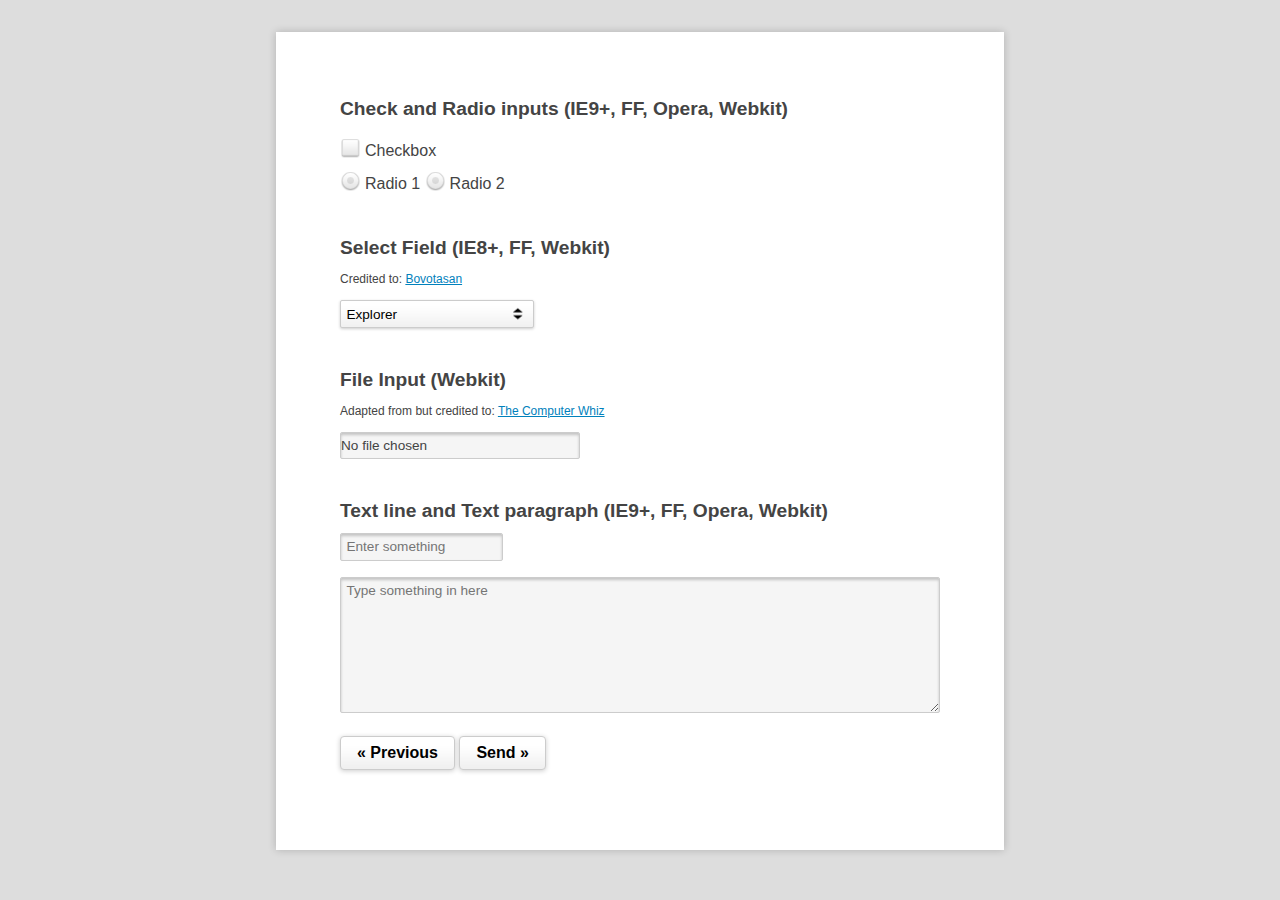
<file: src/main/webapp/templates/one/index.html>
<!DOCTYPE html>
<!--[if IE 7 ]> <html lang="en" class="ie7"> <![endif]-->
<!--[if IE 8 ]> <html lang="en" class="ie8"> <![endif]-->
<!--[if IE 9 ]> <html lang="en" class="ie9"> <![endif]-->
<!--[if (gt IE 9)|!(IE)]><!--> <html lang="zh"> <!--<![endif]-->
<head>
<meta charset="utf-8">
<title>html5和css3表单样式美化插件Demo_jQuery之家-自由分享jQuery、html5、css3的插件库</title>
<link rel="stylesheet" media="screen" href="style.css" />

<!-- This is for mobile devices -->
<meta name="viewport" content="width=device-width; initial-scale=1.0; maximum-scale=1.0;"/>

<!-- This makes HTML5 elements work in IE 6-8 -->
<!--[if lt IE 9]><script src="http://html5shiv.googlecode.com/svn/trunk/html5.js"></script><![endif]-->
</head>

<body>
<h2 id="first">Check and Radio inputs (IE9+, FF, Opera, Webkit)</h2>

<p><input type="checkbox" id="male" /><label for="male">Checkbox</label> <br/>
<input type="radio" name="option" id="female" /><label for="female">Radio 1</label>
<input type="radio" name="option" id="female2" /><label for="female2">Radio 2</label></p>

<h2>Select Field (IE8+, FF, Webkit)</h2>
<p class="small">Credited to: <a href="http://goo.gl/6XpKq" target="_blank">Bovotasan</a></p>
<div class="styled"><select><option>Explorer</option><option>Firefox</option><option>Webkit</option></select></div>

<h2>File Input (Webkit)</h2>
<p class="small">Adapted from but credited to: <a href="http://goo.gl/HXJCo" target="_blank">The Computer Whiz</a></p>
<p><input type="file"></p>

<h2>Text line and Text paragraph (IE9+, FF, Opera, Webkit)</h2>
<p><input type="text" placeholder="Enter something"></p>
<p><textarea placeholder="Type something in here"></textarea>		
<p><input type="button" value="&laquo; Previous"> <input type="submit" value="Send &raquo;"> </p>

</body>
</html>

<!--

(_) | ___ __ ___  __ _| |_ ___  _ __ 
| | |/ / '__/ _ \/ _` | __/ _ \| '__|
| |   <| | |  __/ (_| | || (_) | |   
|_|_|\_\_|  \___|\__,_|\__\___/|_|   
                                  
-->
</file>
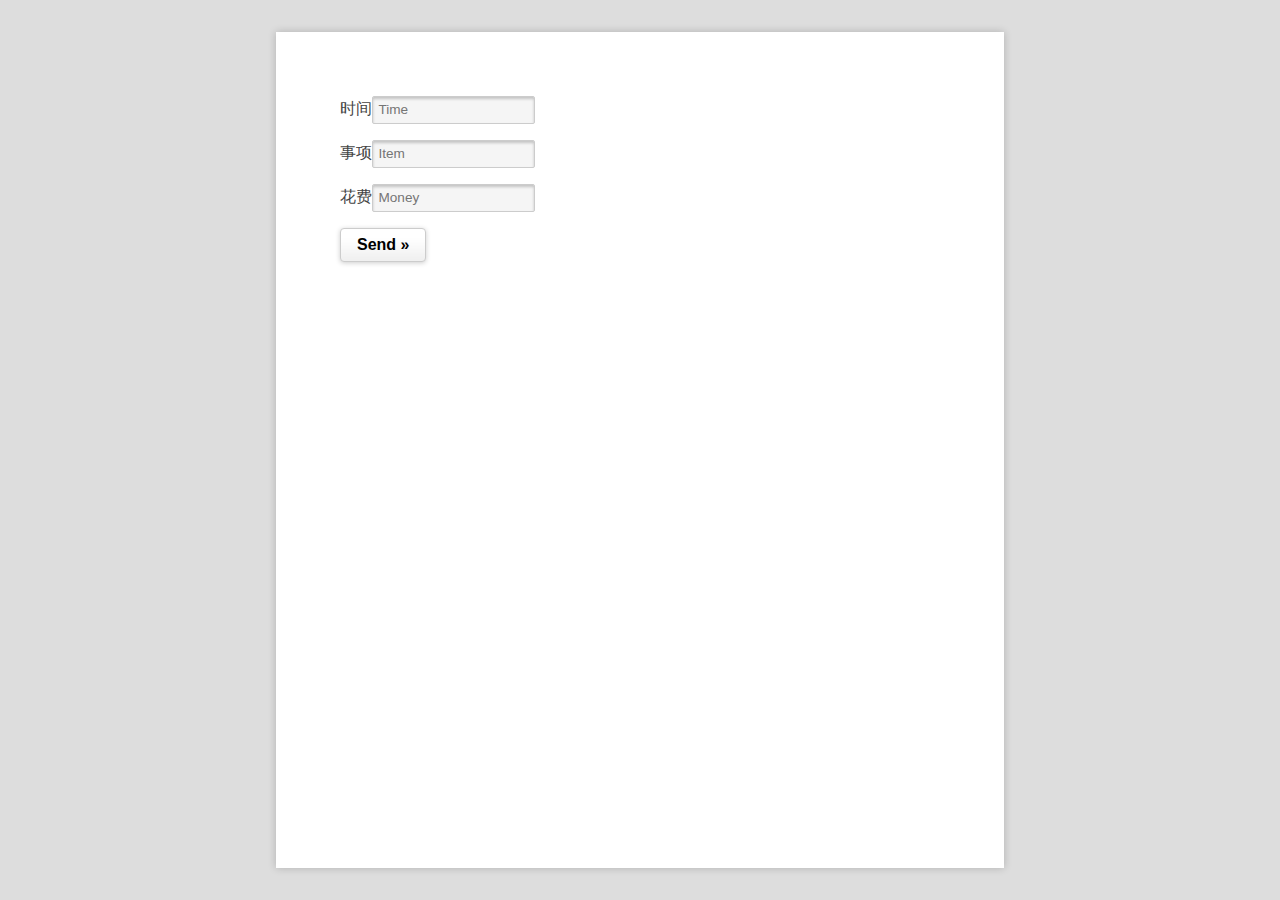
<file: src/main/webapp/pages/accountBook.html>
<html>
<head>
    <meta charset="utf-8">
    <link rel="stylesheet" media="screen" href="style.css" />

    <script src="http://libs.baidu.com/jquery/2.0.0/jquery.min.js"></script>



</head>




<body>
    <form name="form1" method="post" action=""   id="formID" >
        <p> 时间<input type="text" placeholder="Time" name = "time"> </p>
        <p> 事项<input type="text" placeholder="Item" name = "item"> </p>
        <p> 花费<input type="text" placeholder="Money" name = "money"> </p>
        <input id = "tijiao" type="button" value="Send &raquo;"> </p>
    </form>

    <div id = "placeholder">

    </div>

    <script>
        $.ajax(
            {
                type: 'GET',
                url: '/practice/queryAccount',
                success : function (data) {

                    var a ='';

                    var result = JSON.parse(data);
                    a += "<ul>";
                    result.forEach(function(v){
                        a += "<li>" + v.money + "</li>";
                    });
                    a +="</ul>";

                    $('#placeholder').html(a);
                }

            }
        );

        $.fn.serializeObject = function(){
            var o = {};
            var a = this.serializeArray();
            $.each(a, function() {
                if (o[this.name] !== undefined) {
                    if (!o[this.name].push) {
                        o[this.name] = [o[this.name]];
                    }
                    o[this.name].push(this.value || '');
                } else {
                    o[this.name] = this.value || '';
                }
            });
            return o;
        }

        $('#tijiao').click(function(){

            $.ajax(
                {
                    type: 'POST',
                    url: '/practice/input',
                    data : JSON.stringify($('#formID').serializeObject()),
                    contentType : 'application/json',
                    success : function (data) {
                        alert (data);
                    }

                }
            );

        });


    </script>


</body>
</html>
</file>
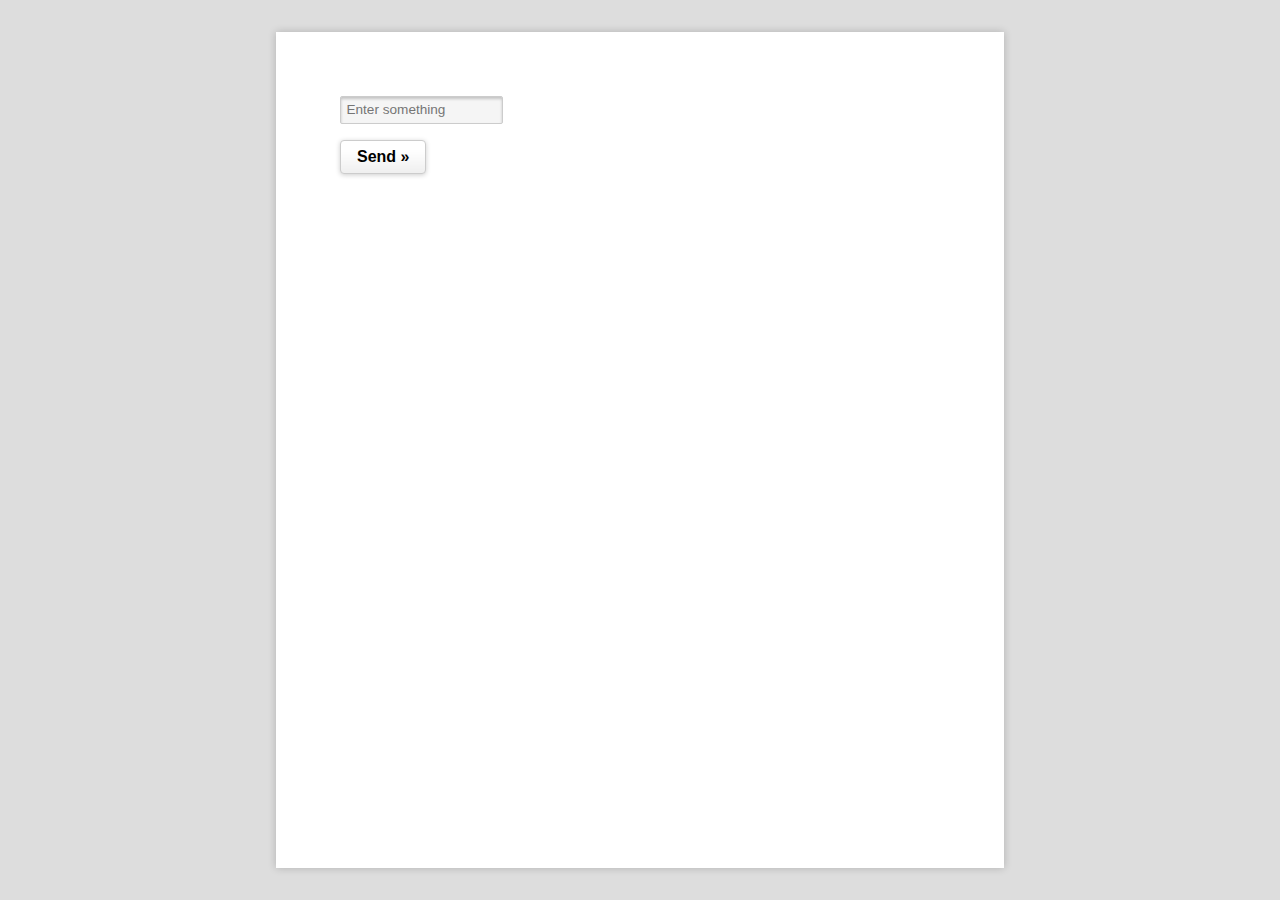
<file: src/main/webapp/pages/basicInput.html>
<html>



<head>
    <meta charset="utf-8">
    <link rel="stylesheet" media="screen" href="style.css" />

    <!--要使用jQuery，首先要在HTML代码最前面加上对jQuery库的引用-->
    <script src="http://libs.baidu.com/jquery/2.0.0/jquery.min.js"></script>
</head>




<body>
    <form name="form1" method="post" action=""   id="formID" >
        <p><input type="text" placeholder="Enter something" name = "input"></p>

        <input id = "tijiao" type="button" value="Send &raquo;"> </p>
    </form>

<script>
    // '#tijiao'通过id定位
    $('#tijiao').click(function(){

        $.ajax(
            {
                type: 'POST',
                url: '/practice/input',
                data : $('#formID').serialize(),
                contentType : 'application/json',
                success : function (data) {
                    alert (data);
                }

            }
        );

    });
</script>
</body>
</html>
</file>
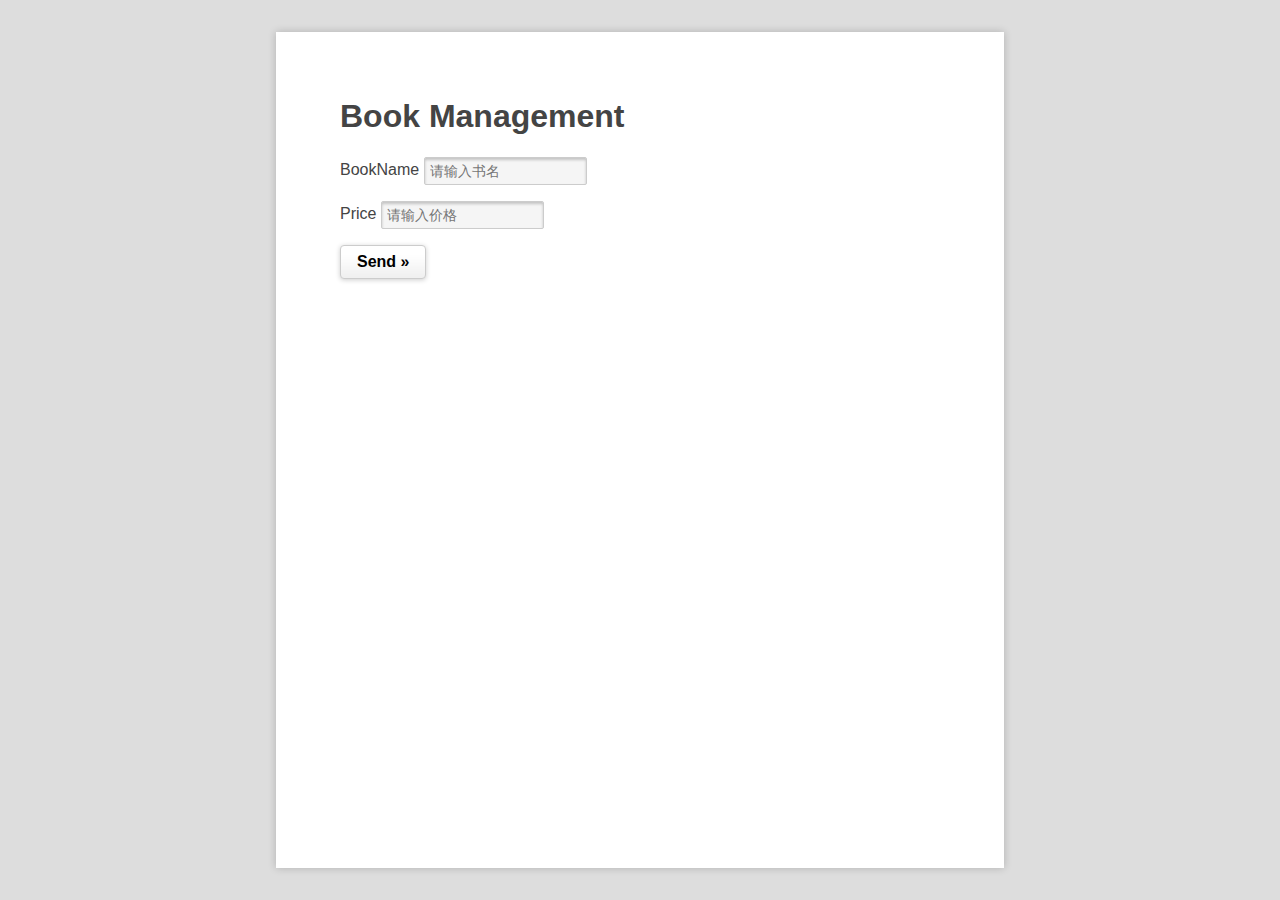
<file: src/main/webapp/pages/BookManage.html>
<html xmlns:h1="http://www.w3.org/1999/html">



<head>
    <meta charset="utf-8">
    <link rel="stylesheet" media="screen" href="style.css" />
    <title>Book Management</title>
    <h1>Book Management</h1>

    <script src="http://libs.baidu.com/jquery/2.0.0/jquery.min.js"></script>
</head>




<body>
<form name="form1" method="post" action=""   id="formID" >

    <p> BookName <input type="text" placeholder="请输入书名" name = "bookName"></p>
    <p> Price    <input type="text" placeholder="请输入价格" name = "price"></p>

    <input id = "tijiao" type="button" value="Send &raquo;"> </p>
</form>

<script>
    $.fn.serializeObject = function(){
        var o = {};
        var a = this.serializeArray();
        $.each(a, function() {
            if (o[this.name] !== undefined) {
                if (!o[this.name].push) {
                    o[this.name] = [o[this.name]];
                }
                o[this.name].push(this.value || '');
            } else {
                o[this.name] = this.value || '';
            }
        });
        return o;
    }

    $('#tijiao').click(function(){

        $.ajax(
            {
                type: 'POST',
                url: '/practice/book',
                data :  JSON.stringify($('#formID').serializeObject()),
                contentType : 'application/json',
                success : function (data) {
                    alert (data);
                }

            }
        );

    });
</script>
</body>
</html>
</file>
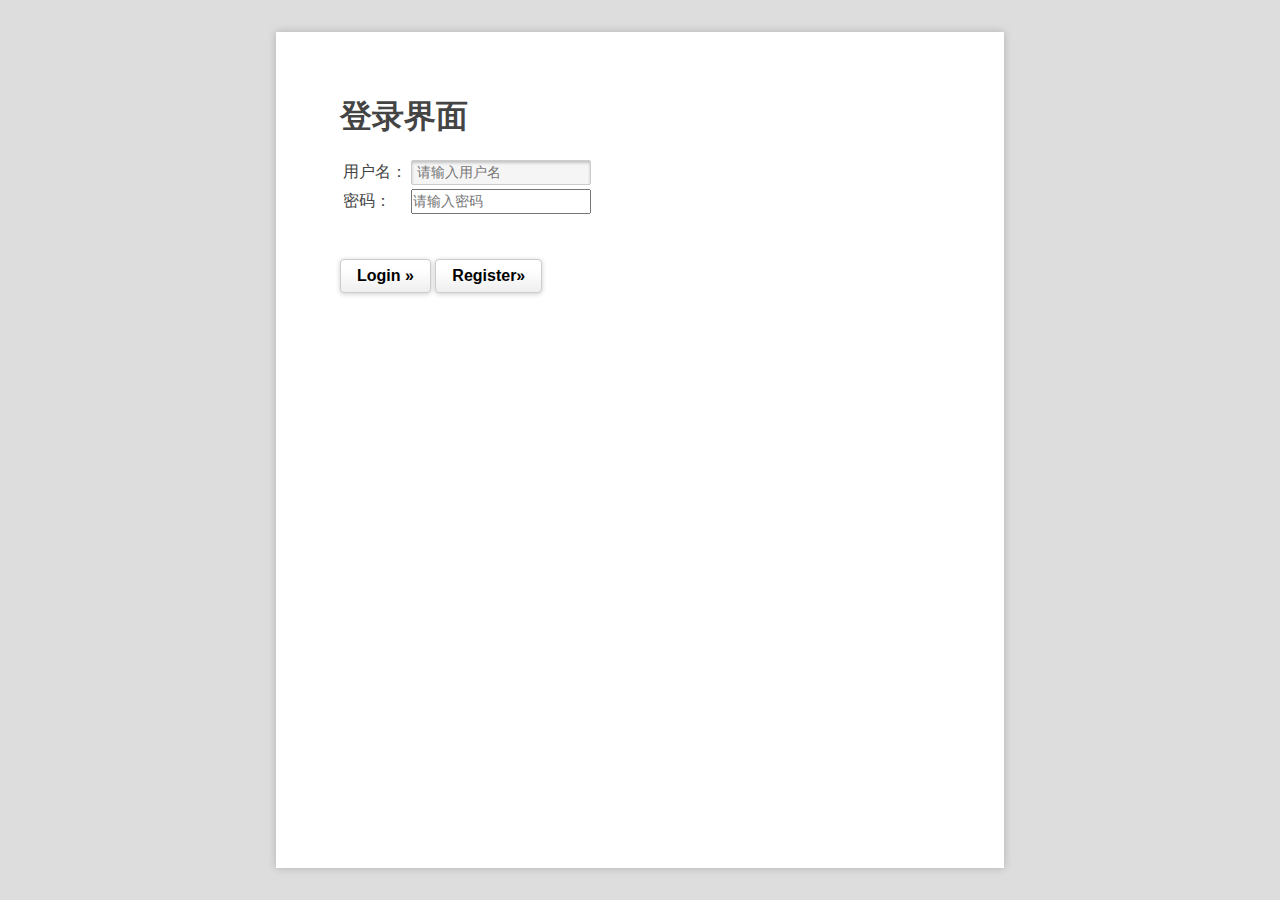
<file: src/main/webapp/pages/Enter.html>
<html>



<head>
    <meta charset="utf-8">
    <link rel="stylesheet" media="screen" href="style.css" />
    <title>登录页面</title>
    <h1>登录界面</h1>

    <script src="http://libs.baidu.com/jquery/2.0.0/jquery.min.js"></script>
</head>




<body>
<form name="form1" method="post" action=""   id="formID" >
    <table>
        <tr>
            <td>用户名：</td>
            <td>
                <input id ="username" type="text" name= "username" placeholder="请输入用户名" style="width:180px;height:25px"/>
            </td>
        </tr>
        <tr>
            <td>密码：</td>
            <td>
                <input type="password" name= "password" placeholder="请输入密码" style="width:180px;height:25px"/>
            </td>
        </tr>

    </table>
    <p><br></p>

    <input id = "login" type="button" value="Login &raquo;">
    <input id = "register" type="button" value="Register&raquo;">




</form>



<script>
    $.fn.serializeObject = function(){
        var o = {};
        var a = this.serializeArray();
        $.each(a, function() {
            if (o[this.name] !== undefined) {
                if (!o[this.name].push) {
                    o[this.name] = [o[this.name]];
                }
                o[this.name].push(this.value || '');
            } else {
                o[this.name] = this.value || '';
            }
        });
        return o;
    }

    $('#login').click(function(){

        $.ajax(
            {
                type: 'POST',
                url: '/practice/login',
                data :  JSON.stringify($('#formID').serializeObject()),
                contentType : 'application/json',
                success : function (data) {
                    alert (data);
                }

            }
        );

    });
    $.fn.serializeObject = function(){
        var o = {};
        var a = this.serializeArray();
        $.each(a, function() {
            if (o[this.name] !== undefined) {
                if (!o[this.name].push) {
                    o[this.name] = [o[this.name]];
                }
                o[this.name].push(this.value || '');
            } else {
                o[this.name] = this.value || '';
            }
        });
        return o;
    }

    $('#register').click(function(){

        $.ajax(
            {
                type: 'POST',
                url: '/practice/enter',
                data : JSON.stringify($('#formID').serializeObject()),
                contentType : 'application/json',
                success : function (data) {
                    alert (data);
                }

            }
        );

    });








</script>
</body>
</html>
</file>
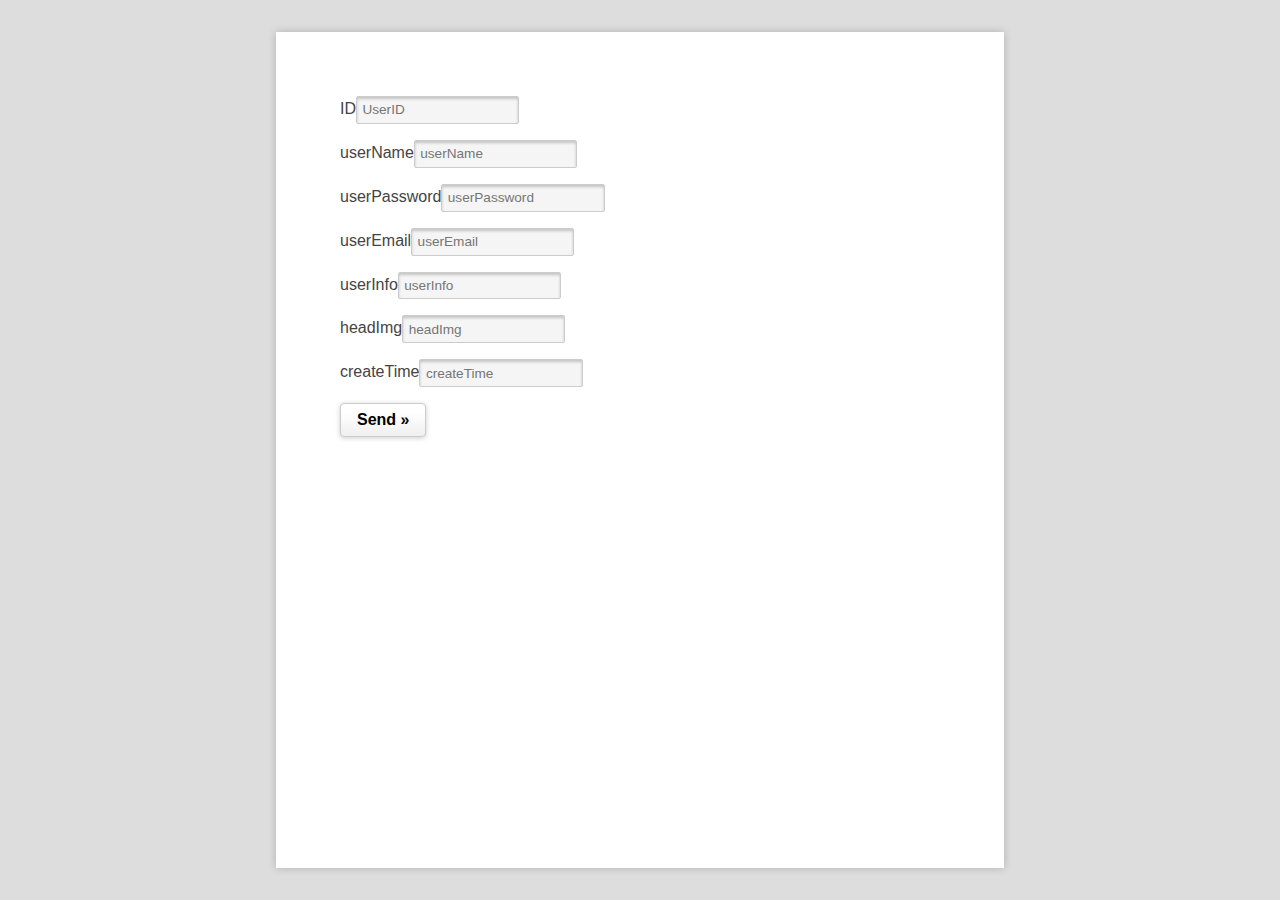
<file: src/main/webapp/pages/rbac.html>
<html>
<head>
    <meta charset="utf-8">
    <link rel="stylesheet" media="screen" href="style.css" />

    <script src="http://libs.baidu.com/jquery/2.0.0/jquery.min.js"></script>



</head>




<body>
<form name="form1" method="post" action=""   id="formID" >
    <p>ID<input type="text" placeholder="UserID" name = "userid"> </p>
    <p>userName<input type="text" placeholder="userName" name = "userName"> </p>
    <p>userPassword<input type="text" placeholder="userPassword" name = "userPassword"> </p>
    <p>userEmail<input type="text" placeholder="userEmail" name = "userEmail"> </p>
    <p>userInfo<input type="text" placeholder="userInfo" name = "userInfo"> </p>
    <p>headImg<input type="text" placeholder="headImg" name = "headImg"> </p>
    <p>createTime<input type="text" placeholder="createTime" name = "createTime"> </p>
    <input id = "query" type="button" value="Send &raquo;"> </p>
</form>

<div id = "placeholder">

</div>

<script>


    $('#query').click(function(){

        $.ajax(
            {
                type: 'POST',
                url: '/practice/rbac',
                data : JSON.stringify($('#formID').serializeObject()),
                contentType : 'application/json',
                success : function (data) {
                    alert (data);
                }

            }
        );

    });


</script>


</body>
</html>
</file>
<file: src/main/webapp/templates/one/style.css>
﻿/* ----------------------------------------------  Layout ----------------------------------------------  */

	html {background-color:#ddd;}
	body {
		font-size:16px; font-family:Arial; width:600px; background-color:#fff; 
		margin:2em auto; padding:5%; line-height:1.6em; 
		-webkit-box-shadow: 0 0 0.5em rgba(0,0,0,0.2);
		box-shadow: 0 0 0.5em rgba(0,0,0,0.2);
		color:#444;}
	
	a {color:#0181bc;}
	p {margin:0 0 1em;}
	h1 {line-height:1.25em;}
	h2, h3 {margin:0 0 0.5em; font-size:1.2em;}
	h3 {font-size:1em}
	pre, code {font-size:0.7em; background-color:#eee; color:#000; font-family: verdana, monospace;}
	code {padding:0.2em}
	pre {padding:1em; white-space: pre-line;}
	#first ~ h2 {margin-top:2em}
	.small {font-size:0.75em; line-height:1.5em;}
	hr {border:none; height:0; border-top:solid 1px #ccc; margin:1.5em 0;}
	
/* ----------------------------------------------  Reset form elements ---------------------------------------------- */
	
	input, select, textarea {
		margin:0; padding:0; font-size:0.85em; outline:none;
		font-family:inherit;	
		-moz-box-sizing:border-box; /* Firefox */
		-webkit-box-sizing:border-box; /* Safari */
		box-sizing:border-box;}

/* ----------------------------------------------  Inputs, textareas and selects  ---------------------------------------------- */


	input[type="text"], textarea, select, div.styled, input[type="file"] {  
		width:12em; border-radius:2px; border: solid 1px #ccc; padding:0.4em;}
	
	div.styled, select, input[type="submit"], input[type="button"], 
	input[type="file"]:after {
		background: white url(formelements-select.png) no-repeat center right;
		-webkit-box-shadow: 0 1px 3px rgba(0,0,0,0.2); 
		box-shadow: 0 1px 3px rgba(0,0,0,0.2);}	
	
	input[type="text"], textarea, input[type="file"] { 
		background-color: #f5f5f5;
		-webkit-box-shadow: inset 0 2px 3px rgba(0,0,0,0.2);
		box-shadow: inset 0 2px 3px rgba(0,0,0,0.2);}
	
		.ie9 input[type="text"] { line-height:normal; } /* Get the stuff to line up right */
	
	textarea { width:100%; height:10em; }
	
/* ----------------------------------------------  Select menu  ---------------------------------------------- */
	
	/* For IE and Firefox */

	div.styled { overflow:hidden; padding:0; margin:0; }
		
		.ie7 div.styled {border:none;}

	div.styled select {	
		width:115%; background-color:transparent; background-image:none;
		-webkit-appearance: none; border:none; box-shadow:none;}
		
		.ie7 div.styled select {
			width:100%; background-color:#fff; border: solid 1px #ccc; 
			padding:0.3em 0.5em;}	
	
/* ----------------------------------------------  File field  ----------------------------------------------  */

	/* Webkit Only */
	
	input[type="file"] { 
		position: relative; 
		-webkit-appearance: none;
		-webkit-box-sizing: border-box;
		box-sizing: border-box;	width: 40%;	padding:0;}
		
	input[type=file]::-webkit-file-upload-button {
		width: 0; padding: 0; margin: 0;-webkit-appearance: none; border: none;}	
		
	input[type="file"]:after {
		content: 'Upload File';
		margin:0 0 0 0.5em;
		display: inline-block; left: 100%; position: relative;
		background:white url(formelements-select.png) no-repeat center left;
		padding:0.3em 0.5em; border: solid 1px #ccc !important;
		-webkit-box-shadow: 0 1px 3px rgba(0,0,0,0.2); 
		box-shadow: 0 1px 3px rgba(0,0,0,0.2);
		border-radius:4px;}	
		
		
		input[type="file"]:active:after {box-shadow:none;}
	
	
/* ----------------------------------------------  Checkboxes and Radio inputs  ----------------------------------------------  */	
		
	input[type="radio"], 
	input[type="checkbox"] { position: absolute; left: -999em; }
		
	label:before { 
		display: inline-block; position: relative; top:0.25em; left:-2px; 
		content:''; width:25px; height:25px;
		background-image:url(formelements.png); }
	
	input[type="checkbox"] + label:before { background-position: 0 -25px;}
	input[type="checkbox"]:checked + label:before {background-position: 0 0 ; }
		 
	input[type="radio"] + label:before { background-position: -25px -25px;}	 	
	input[type="radio"]:checked + label:before { background-position: -25px 0;}
	
		/* Remove the custom styling for IE 7-8 */
		
		.ie8 label:before { display:none; content:none; }
		
		.ie8 input[type="checkbox"],
		.ie8 input[type="radio"],
		.ie7 input[type="checkbox"],
		.ie7 input[type="radio"]{ 
			position: static; left:0; }
		
		.ie8 input[type="checkbox"],
		.ie8 input[type="radio"] { 
			position:relative; top:5px; margin-right:0.5em;}	
			
	input[type="text"]:focus, textarea:focus {
		border-color:#000;
		}

/* ---------------------------------------------- Form Submit and Next buttons ---------------------------------------------- */	

	input[type="submit"], 
	input[type="button"] { 
		padding:0.5em 1em; line-height:1em; cursor:pointer;
		border-radius:4px; color:#000; font-weight:bold; font-size:inherit;
		border:solid 1px #ccc;	box-shadow:0 1px 5px rgba(0,0,0,0.2);
		background-position: center bottom;}
		
		/* Gradient Generator by : http://www.colorzilla.com/gradient-editor/ */
		
	input[type="submit"]:active, 
	input[type="button"]:active {-webkit-box-shadow: none; box-shadow:none;}
		
		/* IE7 needs you to change the background to transparent when using image background for submit buttons */	

/*----------------------------------------------  Media Queries ----------------------------------------------  */
		
	@media screen and (max-width: 600px) { 
		body { width:80%; font-size:15px; } 
	}/* end of query */

	@media screen and (max-width: 400px) { 
		input[type="text"], textarea, select, div.styled { width:100% } 
	}/* end of query */
</file>
<file: src/main/webapp/pages/style.css>
﻿/* ----------------------------------------------  Layout ----------------------------------------------  */

	html {background-color:#ddd;}
	body {
		font-size:16px; font-family:Arial; width:600px; background-color:#fff; 
		margin:2em auto; padding:5%; line-height:1.6em; 
		-webkit-box-shadow: 0 0 0.5em rgba(0,0,0,0.2);
		box-shadow: 0 0 0.5em rgba(0,0,0,0.2);
		color:#444;}
	
	a {color:#0181bc;}
	p {margin:0 0 1em;}
	h1 {line-height:1.25em;}
	h2, h3 {margin:0 0 0.5em; font-size:1.2em;}
	h3 {font-size:1em}
	pre, code {font-size:0.7em; background-color:#eee; color:#000; font-family: verdana, monospace;}
	code {padding:0.2em}
	pre {padding:1em; white-space: pre-line;}
	#first ~ h2 {margin-top:2em}
	.small {font-size:0.75em; line-height:1.5em;}
	hr {border:none; height:0; border-top:solid 1px #ccc; margin:1.5em 0;}
	
/* ----------------------------------------------  Reset form elements ---------------------------------------------- */
	
	input, select, textarea {
		margin:0; padding:0; font-size:0.85em; outline:none;
		font-family:inherit;	
		-moz-box-sizing:border-box; /* Firefox */
		-webkit-box-sizing:border-box; /* Safari */
		box-sizing:border-box;}

/* ----------------------------------------------  Inputs, textareas and selects  ---------------------------------------------- */


	input[type="text"], textarea, select, div.styled, input[type="file"] {  
		width:12em; border-radius:2px; border: solid 1px #ccc; padding:0.4em;}
	
	div.styled, select, input[type="submit"], input[type="button"], 
	input[type="file"]:after {
		background: white url(formelements-select.png) no-repeat center right;
		-webkit-box-shadow: 0 1px 3px rgba(0,0,0,0.2); 
		box-shadow: 0 1px 3px rgba(0,0,0,0.2);}	
	
	input[type="text"], textarea, input[type="file"] { 
		background-color: #f5f5f5;
		-webkit-box-shadow: inset 0 2px 3px rgba(0,0,0,0.2);
		box-shadow: inset 0 2px 3px rgba(0,0,0,0.2);}
	
		.ie9 input[type="text"] { line-height:normal; } /* Get the stuff to line up right */
	
	textarea { width:100%; height:10em; }
	
/* ----------------------------------------------  Select menu  ---------------------------------------------- */
	
	/* For IE and Firefox */

	div.styled { overflow:hidden; padding:0; margin:0; }
		
		.ie7 div.styled {border:none;}

	div.styled select {	
		width:115%; background-color:transparent; background-image:none;
		-webkit-appearance: none; border:none; box-shadow:none;}
		
		.ie7 div.styled select {
			width:100%; background-color:#fff; border: solid 1px #ccc; 
			padding:0.3em 0.5em;}	
	
/* ----------------------------------------------  File field  ----------------------------------------------  */

	/* Webkit Only */
	
	input[type="file"] { 
		position: relative; 
		-webkit-appearance: none;
		-webkit-box-sizing: border-box;
		box-sizing: border-box;	width: 40%;	padding:0;}
		
	input[type=file]::-webkit-file-upload-button {
		width: 0; padding: 0; margin: 0;-webkit-appearance: none; border: none;}	
		
	input[type="file"]:after {
		content: 'Upload File';
		margin:0 0 0 0.5em;
		display: inline-block; left: 100%; position: relative;
		background:white url(formelements-select.png) no-repeat center left;
		padding:0.3em 0.5em; border: solid 1px #ccc !important;
		-webkit-box-shadow: 0 1px 3px rgba(0,0,0,0.2); 
		box-shadow: 0 1px 3px rgba(0,0,0,0.2);
		border-radius:4px;}	
		
		
		input[type="file"]:active:after {box-shadow:none;}
	
	
/* ----------------------------------------------  Checkboxes and Radio inputs  ----------------------------------------------  */	
		
	input[type="radio"], 
	input[type="checkbox"] { position: absolute; left: -999em; }
		
	label:before { 
		display: inline-block; position: relative; top:0.25em; left:-2px; 
		content:''; width:25px; height:25px;
		background-image:url(formelements.png); }
	
	input[type="checkbox"] + label:before { background-position: 0 -25px;}
	input[type="checkbox"]:checked + label:before {background-position: 0 0 ; }
		 
	input[type="radio"] + label:before { background-position: -25px -25px;}	 	
	input[type="radio"]:checked + label:before { background-position: -25px 0;}
	
		/* Remove the custom styling for IE 7-8 */
		
		.ie8 label:before { display:none; content:none; }
		
		.ie8 input[type="checkbox"],
		.ie8 input[type="radio"],
		.ie7 input[type="checkbox"],
		.ie7 input[type="radio"]{ 
			position: static; left:0; }
		
		.ie8 input[type="checkbox"],
		.ie8 input[type="radio"] { 
			position:relative; top:5px; margin-right:0.5em;}	
			
	input[type="text"]:focus, textarea:focus {
		border-color:#000;
		}

/* ---------------------------------------------- Form Submit and Next buttons ---------------------------------------------- */	

	input[type="submit"], 
	input[type="button"] { 
		padding:0.5em 1em; line-height:1em; cursor:pointer;
		border-radius:4px; color:#000; font-weight:bold; font-size:inherit;
		border:solid 1px #ccc;	box-shadow:0 1px 5px rgba(0,0,0,0.2);
		background-position: center bottom;}
		
		/* Gradient Generator by : http://www.colorzilla.com/gradient-editor/ */
		
	input[type="submit"]:active, 
	input[type="button"]:active {-webkit-box-shadow: none; box-shadow:none;}
		
		/* IE7 needs you to change the background to transparent when using image background for submit buttons */	

/*----------------------------------------------  Media Queries ----------------------------------------------  */
		
	@media screen and (max-width: 600px) { 
		body { width:80%; font-size:15px; } 
	}/* end of query */

	@media screen and (max-width: 400px) { 
		input[type="text"], textarea, select, div.styled { width:100% } 
	}/* end of query */
</file>
